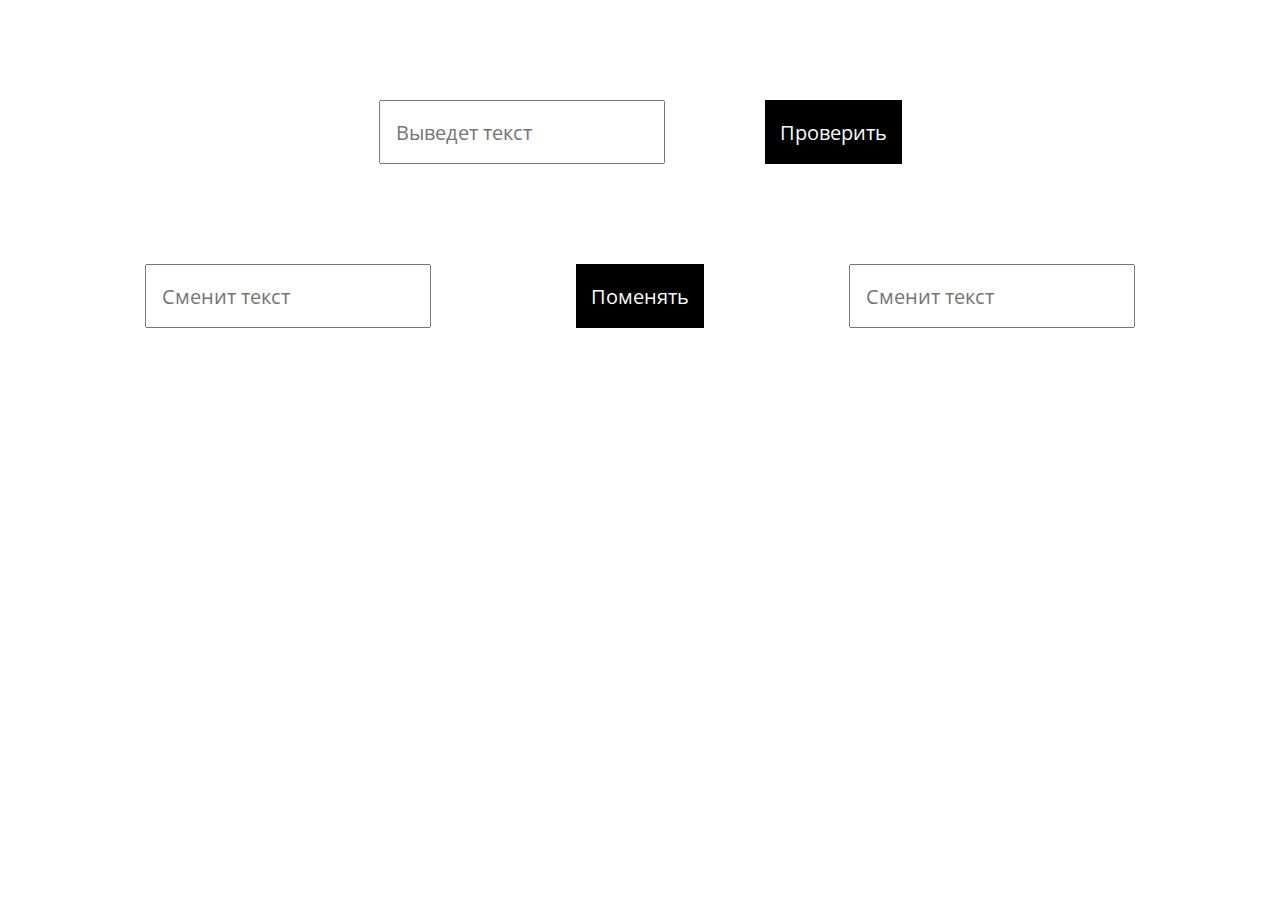
<file: DOM/index.html>
<!DOCTYPE html>
<html lang="ru">
<head>
    <meta charset="UTF-8">
    <meta http-equiv="X-UA-Compatible" content="IE=edge">
    <meta name="viewport" content="width=device-width, initial-scale=1.0">
    <link rel="stylesheet" href="css/normalize.css">
    <link rel="stylesheet" href="css/style.css">
    <title>DOM</title>
</head>
<body>
    <div class="TASK__isValueInput containerTASK">
        <input type="text" class="TASK__isValueInput inputTASK" id="TASK__isValueInput--input" placeholder="Выведет текст" maxlength="20">
        <button class="TASK__isValueInput buttonTASK" id="TASK__isValueInput--btn">Проверить</button>
    </div>
    <div class="TASK__swapPlaces containerTASK">
        <input type="text" class="TASK__swapPlaces inputTASK" id="TASK__swapPlaces--input_left" placeholder="Сменит текст" maxlength="20">
        <button class="TASK__swapPlaces buttonTASK" id="TASK__swapPlaces--btn">Поменять</button>
        <input type="text" class="TASK__swapPlaces inputTASK" id="TASK__swapPlaces--input_right" placeholder="Сменит текст" maxlength="20">
    </div>
    <div class="result"></div>
    <script src="script.js"></script>
</body>
</html>
</file>
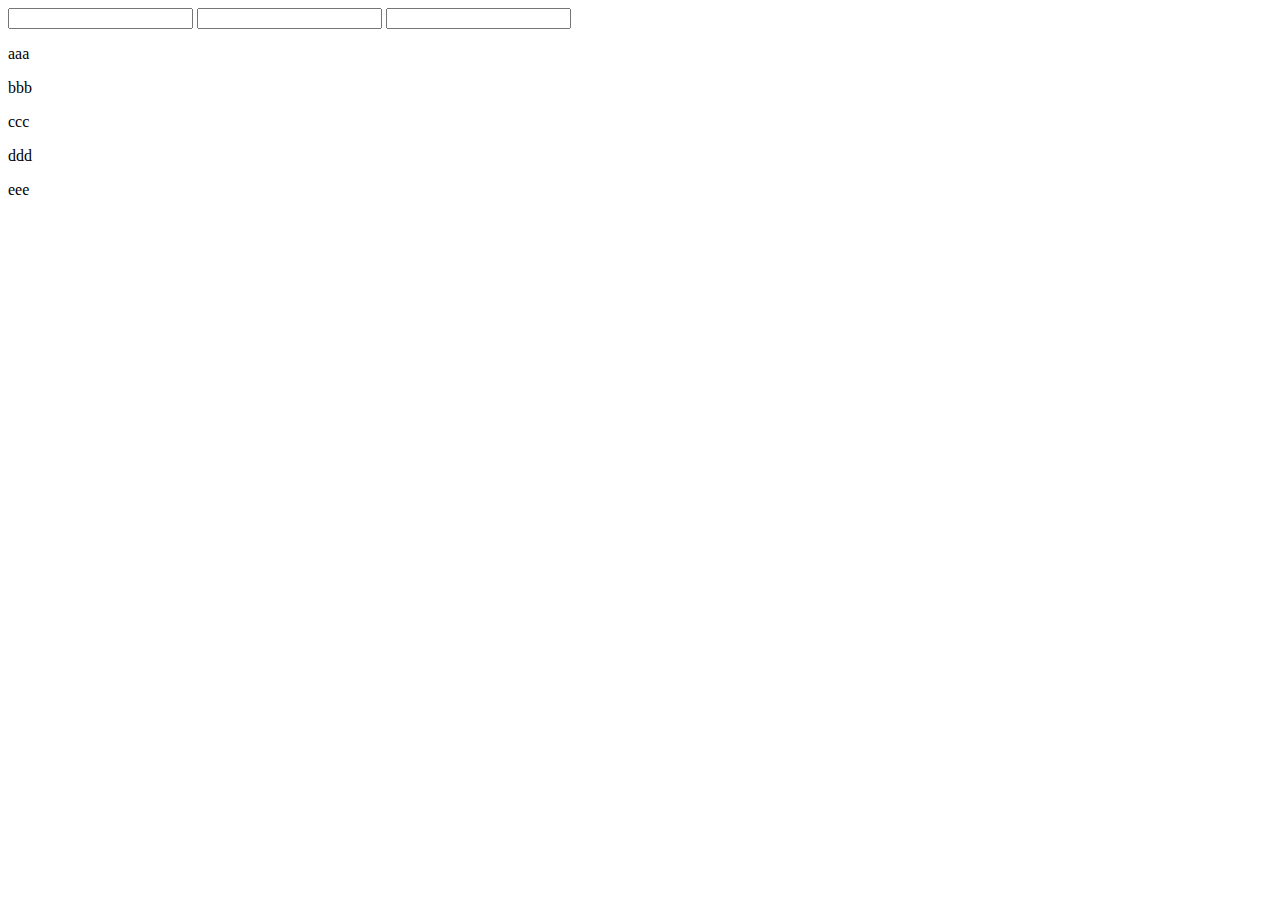
<file: Map/index.html>
<!DOCTYPE html>
<html lang="en">
<head>
    <meta charset="UTF-8">
    <meta http-equiv="X-UA-Compatible" content="IE=edge">
    <meta name="viewport" content="width=device-width, initial-scale=1.0">
    <title>Document</title>
</head>
<body>
    <input type="text">
    <input type="text">
    <input type="text">

    <p>aaa</p>
    <p>bbb</p>
    <p>ccc</p>
    <p>ddd</p>
    <p>eee</p>

    <script src="script.js"></script>
</body>
</html>
</file>
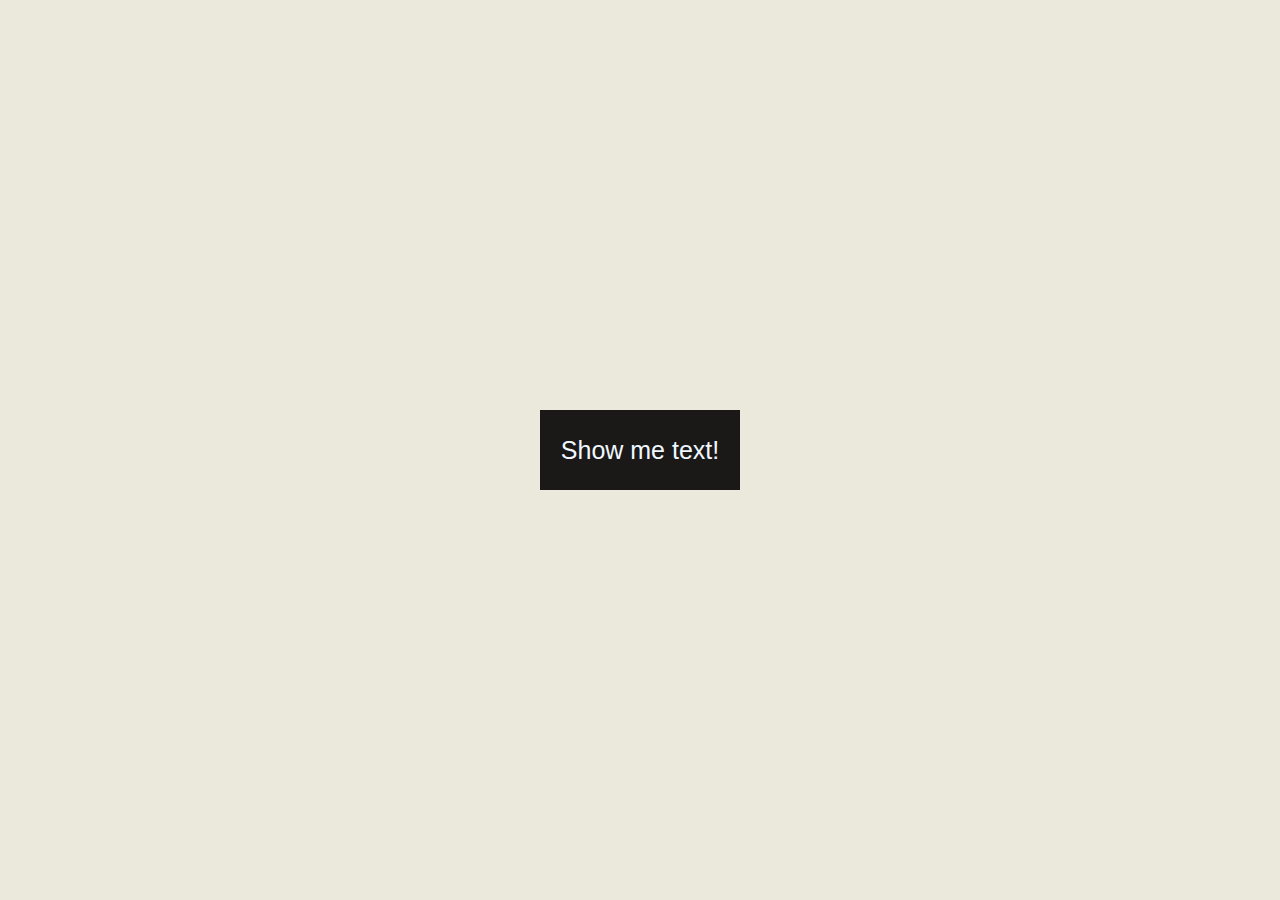
<file: show_text/index.html>
<!DOCTYPE html>
<html lang="en">
<head>
    <meta charset="UTF-8">
    <meta http-equiv="X-UA-Compatible" content="IE=edge">
    <meta name="viewport" content="width=device-width, initial-scale=1.0">
    <link rel="stylesheet" href="style.css">
    <title>Document</title>
</head>
<body>
    <div class="content">
        <button class="show_text">Show me text!</button>
    </div>
    <p class="text hide">
        Lorem ipsum dolor sit amet consectetur adipisicing elit. Perspiciatis officia ipsam aliquam odio unde sed corporis consequatur
         tenetur magni repudiandae, non obcaecati et possimus distinctio sunt quos laboriosam, omnis iste!
    </p>
    <script src="script.js"></script>
</body>
</html>
</file>
<file: DOM/css/style.css>
@import url('https://fonts.googleapis.com/css2?family=Open+Sans:ital,wght@0,300;0,400;0,500;0,600;0,700;0,800;1,300;1,400;1,500;1,600;1,700;1,800&display=swap');

body {
    font-family: 'Open Sans', sans-serif;
    font-size: 20px;
}


div.containerTASK {
    display: flex;
    justify-content: center;
}

button.buttonTASK {
    padding: 15px;
    background: rgb(0, 0, 0);
    color: rgb(252, 251, 251);
    border: none;
}
button.buttonTASK:hover {
    background: rgb(2, 58, 15);
}
button.buttonTASK:active { 
    background: rgb(5, 201, 51);
    color: white;
}

input.inputTASK {
    padding: 15px;
    height: 30px;
}


.TASK__isValueInput {
    margin: 50px;
}


div.TASK__swapPlaces {
    justify-content: space-evenly;
}
</file>
<file: show_text/style.css>
@import url('https://fonts.googleapis.com/css2?family=Inconsolata&family=Kanit&family=Libre+Franklin&display=swap');
body {
    background-color: rgb(235, 233, 220);
    font-family: 'Inconsolata', monospace, 'Libre Franklin', 'Kanit', sans-serif;
    margin: 0;
}

.content {
    align-items: center;
    display: flex;
    justify-content: center;
    height: 900px;
    font-family: 'Gill Sans', 'Gill Sans MT', Calibri, 'Trebuchet MS', sans-serif;
}

.show_text {
    background-color: rgb(27, 24, 24);
    border: none;
    color: aliceblue;
    display: block;
    font-size: 25px;
    height: 80px;
    width: 200px;

}

.text {
    background-color: rgb(0, 0, 0);
    color: rgb(232, 232, 217);
    font-size: 40px;
    margin: 0 200px 0 200px;
    padding: 30px;
    position: relative;
    text-align: center;
    top: -400px;
    z-index: 1000;
}

.hide {
    display: none;
}
</file>
